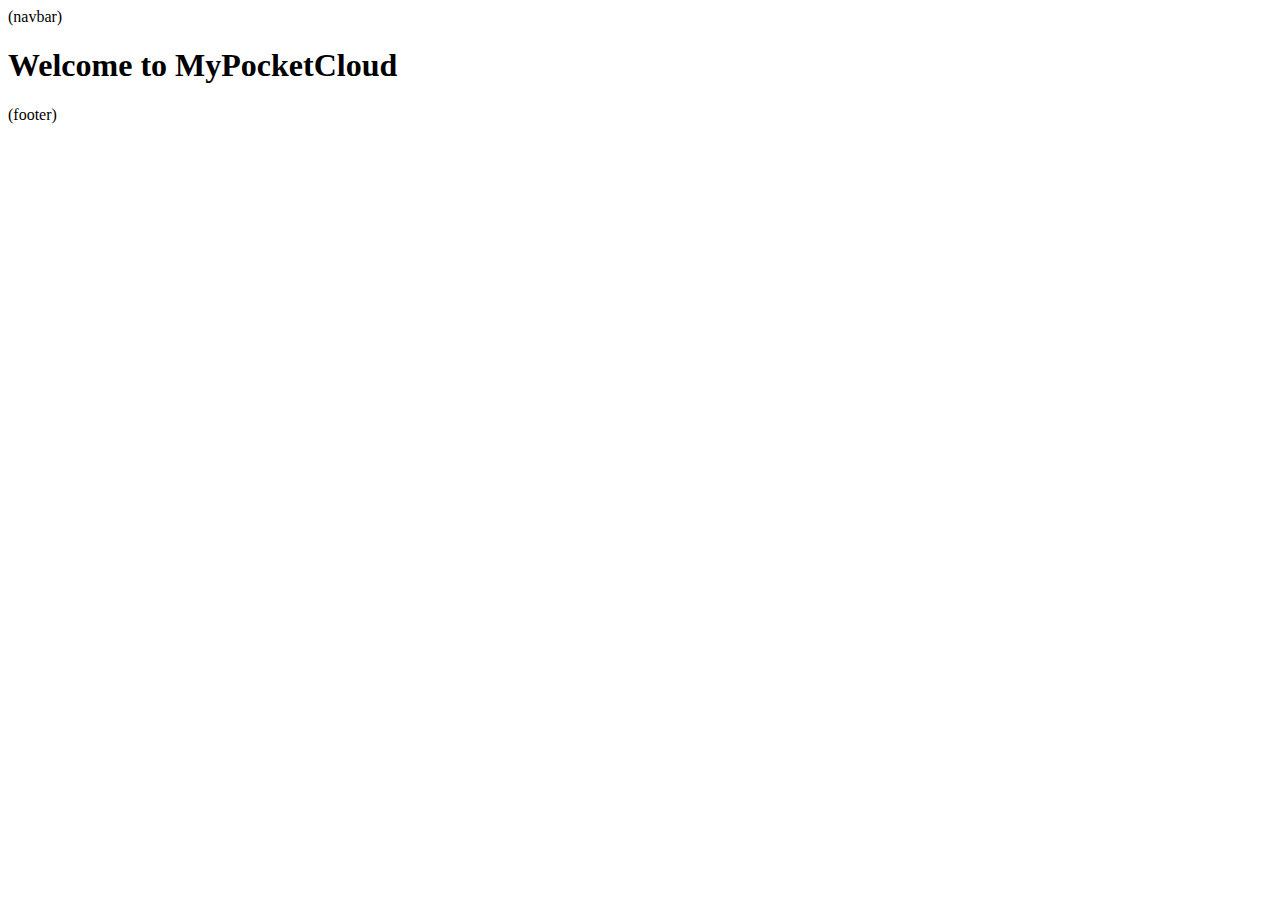
<file: src/main/resources/templates/index.html>
<html xmlns:th="http://www.thymeleaf.org" xmlns:sec="http://www.thymeleaf.org/extras/spring-security">
<head th:include="layout :: htmlhead" th:with="title='MyPocketCloud'"></head>

<body>
<div th:replace="layout :: navbar">(navbar)</div>

<div class="container">
    <div class="page-header">
        <h1>Welcome to MyPocketCloud</h1>
    </div>
</div>

<div th:include="layout :: footer">(footer)</div>

</body>
</html>
</file>
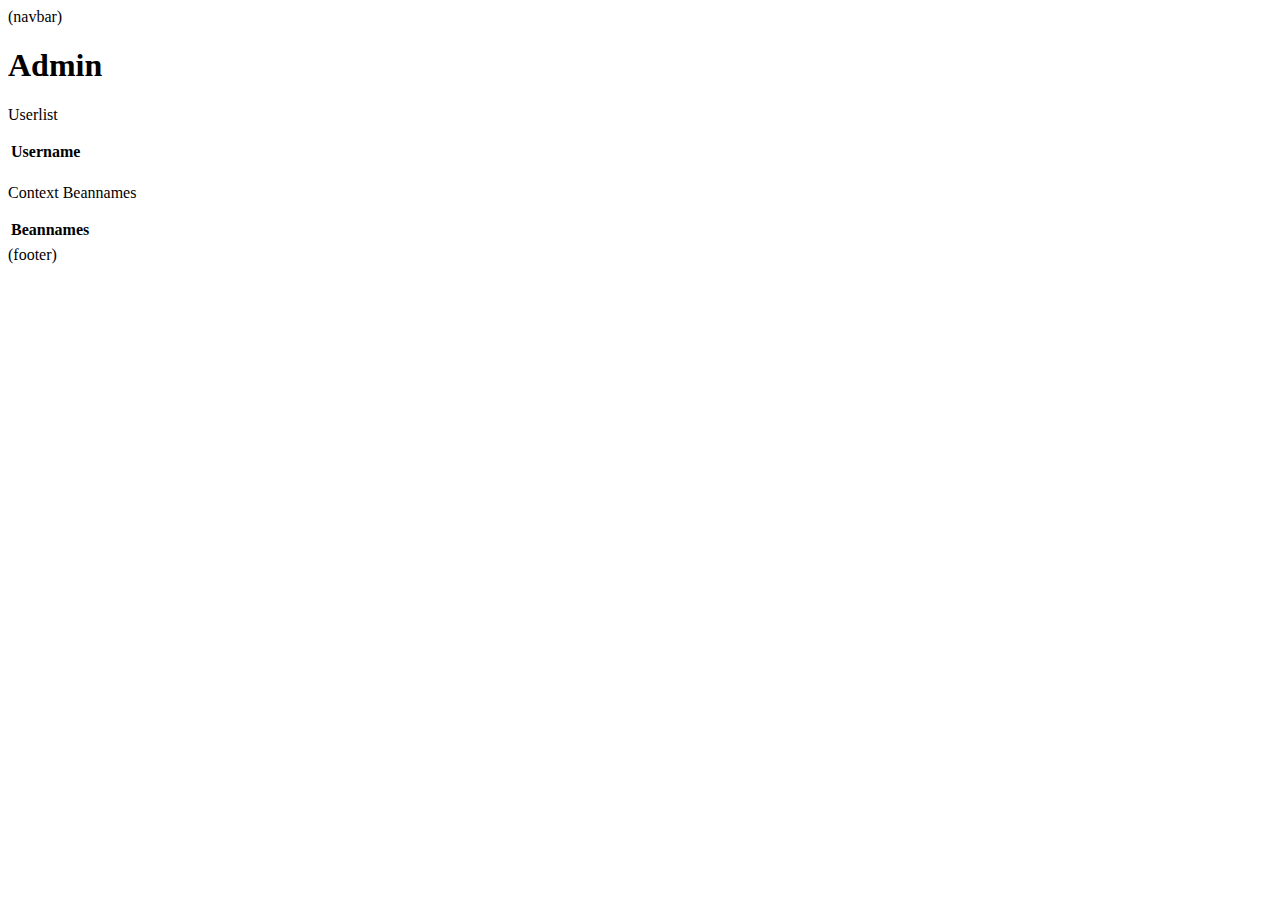
<file: src/main/resources/templates/admin.html>
<html xmlns:th="http://www.thymeleaf.org">
<head th:include="layout :: htmlhead" th:with="title='MyPocketCloud | Admin'"></head>

<body>
<div th:replace="layout :: navbar">(navbar)</div>

<div class="container">
    <div class="page-header">
        <h1>Admin</h1>
    </div>

    <p class="lead">Userlist</p>
    <table class="table table-striped scrollable-table">
        <tr>
            <th>Username</th>
        </tr>
        <tr th:each="username,iter : ${users}">
            <td th:text="${username}"></td>
        </tr>

    </table>
    <p class="lead">Context Beannames</p>
    <table class="table table-striped scrollable-table">
        <tr>
            <th>Beannames</th>
        </tr>
        <tr th:each="beanname,iter : ${beans}">
            <td th:text="${beanname}"></td>
        </tr>

    </table>
</div>

<div th:include="layout :: footer">(footer)</div>

</body>
</html>
</file>
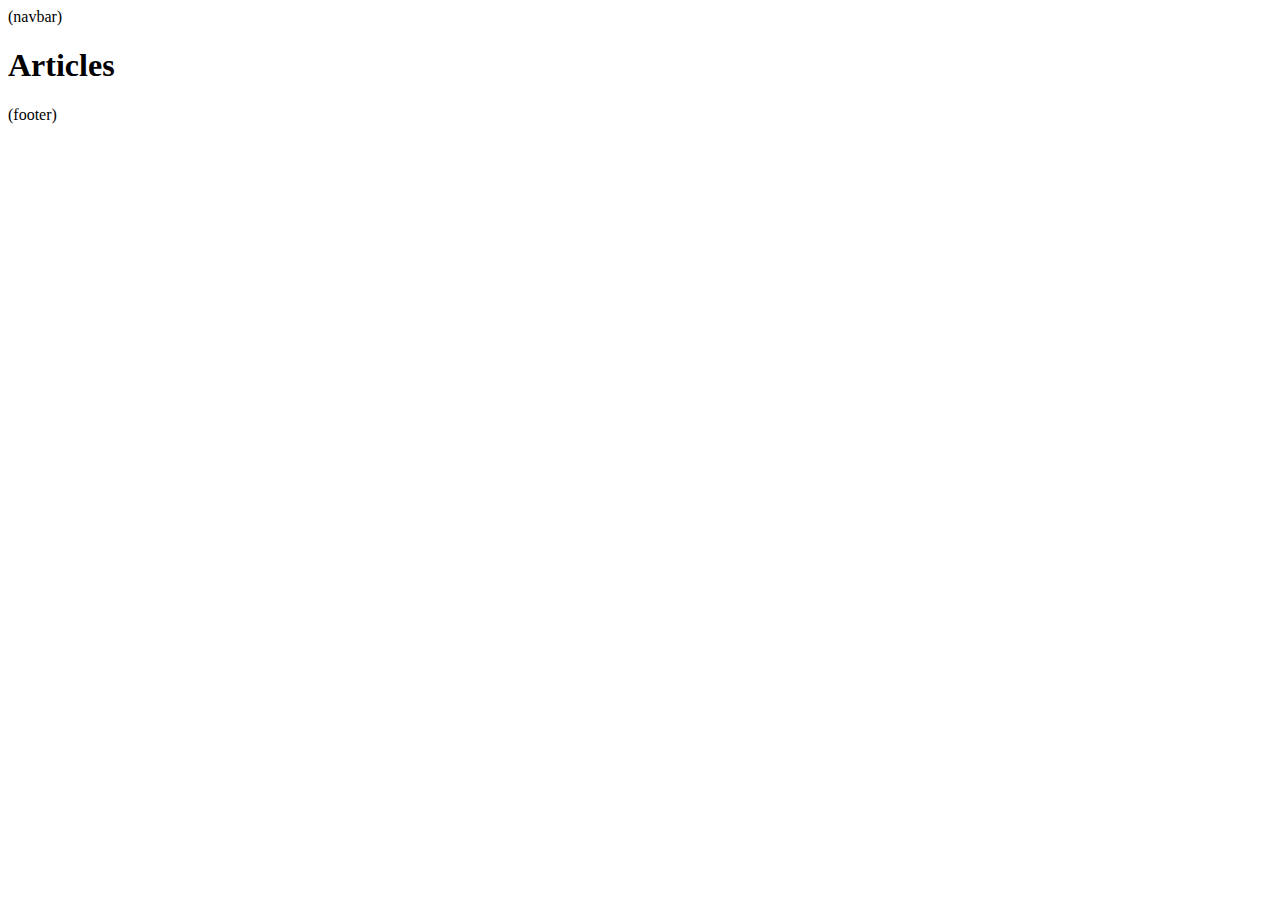
<file: src/main/resources/templates/articles.html>
<html xmlns:th="http://www.thymeleaf.org">
<head th:include="layout :: htmlhead" th:with="title='MyPocketCloud | Articles'"></head>

<body>
<div th:replace="layout :: navbar">(navbar)</div>

<div class="container">
    <div class="page-header">
        <h1>Articles</h1>
    </div>
</div>

<div th:include="layout :: footer">(footer)</div>

</body>
</html>
</file>
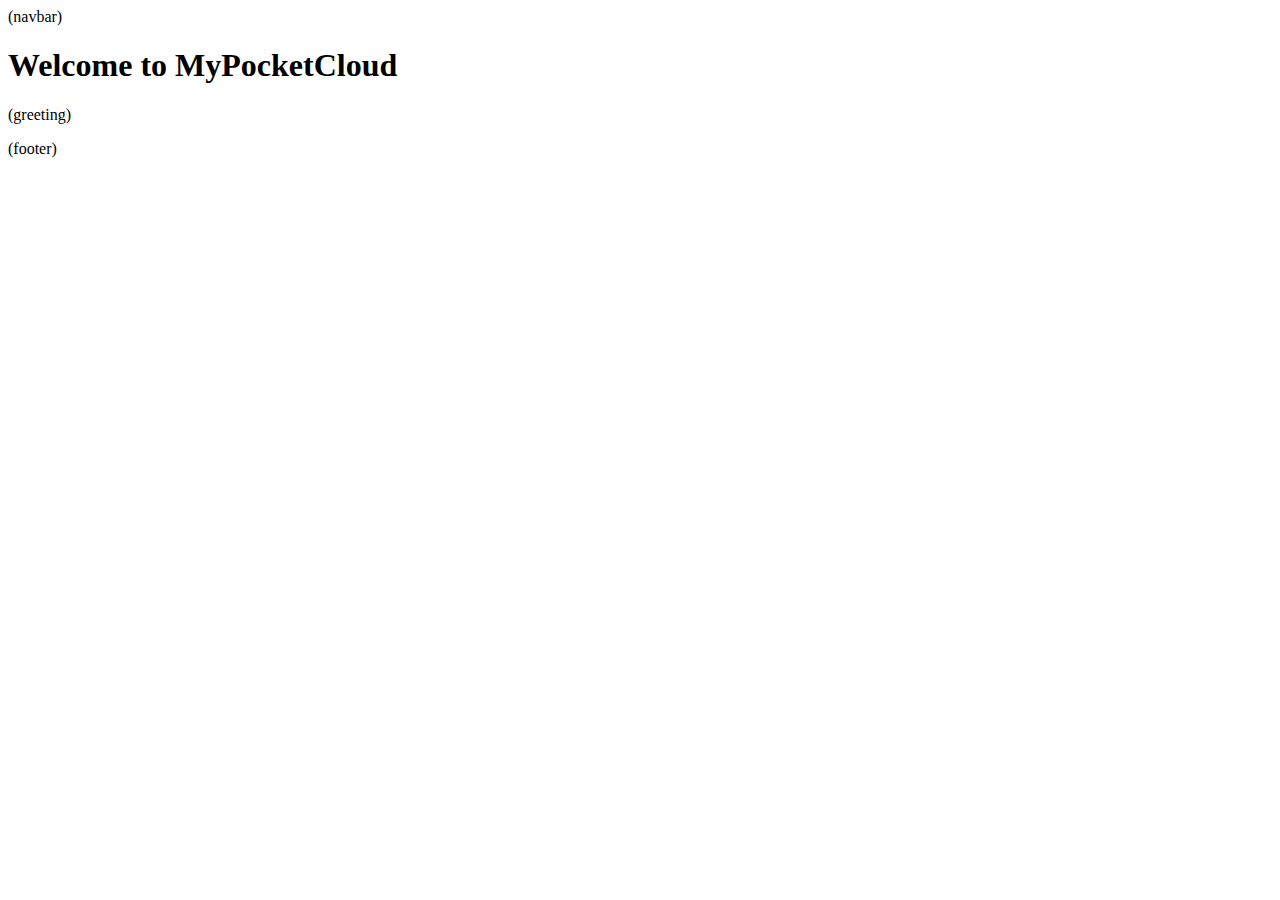
<file: src/main/resources/templates/home.html>
<html xmlns:th="http://www.thymeleaf.org">
<head th:include="layout :: htmlhead" th:with="title='MyPocketCloud'"></head>

<body>
<div th:replace="layout :: navbar">(navbar)</div>

<div class="container">
    <div class="page-header">
        <h1>Welcome to MyPocketCloud</h1>
    </div>
    <p class="lead" th:text="${greeting}">(greeting)</p>
</div>

<div th:include="layout :: footer">(footer)</div>

</body>
</html>
</file>
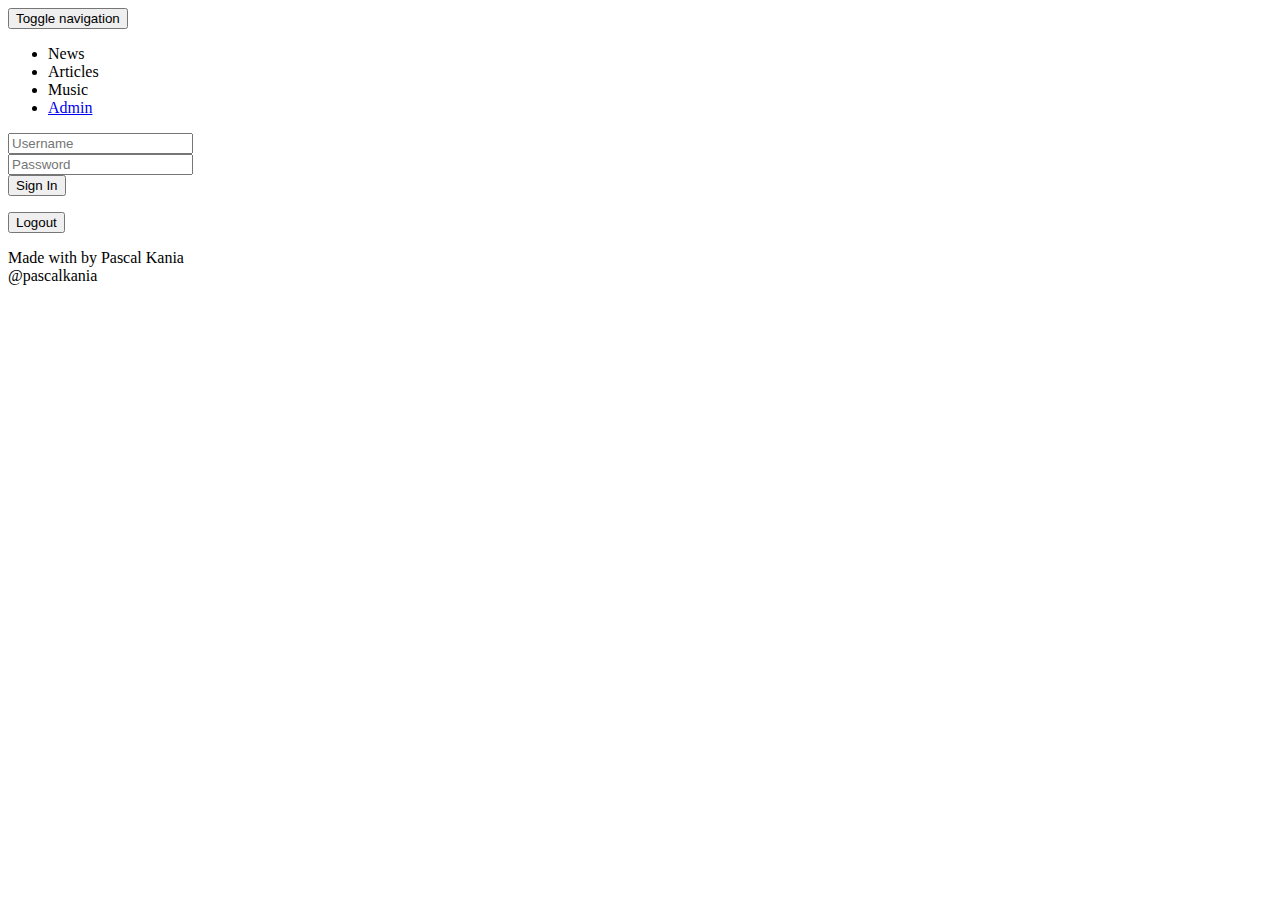
<file: src/main/resources/templates/layout.html>
<html xmlns:th="http://www.thymeleaf.org" xmlns:sec="http://www.thymeleaf.org/extras/spring-security"
      xmlns="http://www.w3.org/1999/html">
<head th:fragment="htmlhead">
    <meta charset="utf-8"/>
    <meta http-equiv="X-UA-Compatible" content="IE=edge"/>
    <meta name="viewport" content="width=device-width, initial-scale=1.0"/>
    <meta name="description" content="MyPocketCloud"/>
    <meta name="author" content="Pascal Kania"/>
    <link rel="shortcut icon" type="image/png" th:href="@{/images/favicon.png}"/>

    <!--/*@thymesVar id="title" type="java.lang.String"*/-->
    <title th:text="${title}">(title)</title>

    <link rel="stylesheet" th:href="@{/webjars/bootstrap/3.3.7-1/css/bootstrap.css}"/>
    <link rel="stylesheet" th:href="@{/webjars/font-awesome/4.7.0/css/font-awesome.min.css}"/>
    <link rel="stylesheet" th:href="@{/css/layout.css}"/>
</head>

<body>
<div th:fragment="navbar" class="navbar navbar-default navbar-fixed-top">
    <div class="container">
        <div class="navbar-header">
            <button type="button" class="navbar-toggle" data-toggle="collapse" data-target=".navbar-collapse">
                <span class="sr-only">Toggle navigation</span>
                <span class="icon-bar"></span>
                <span class="icon-bar"></span>
                <span class="icon-bar"></span>
            </button>
            <a class="navbar-brand" th:href="@{/}"><i class="fa fa-coffee"></i></a>
        </div>
        <div class="collapse navbar-collapse">
            <ul class="nav navbar-nav" sec:authorize="isAuthenticated()">
                <li><a th:href="@{/news}">News</a></li>
                <li><a th:href="@{/articles}">Articles</a></li>
                <li><a th:href="@{/music}">Music</a></li>
                <li><a sec:authorize="hasRole('ADMIN')" href="/admin">Admin</a></li>

            </ul>
            <div sec:authorize="isAnonymous()">
                <form th:action="@{/login}" method="POST" class="navbar-form navbar-right">
                    <div class="form-group">
                        <input type="text" class="form-control" name="username" placeholder="Username"/>
                    </div>
                    <div class="form-group">
                        <input type="password" class="form-control" name="password" placeholder="Password"/>
                    </div>
                    <button type="submit" class="btn btn-default">Sign In</button>

                </form>
            </div>
            <div sec:authorize="isAuthenticated()">
                <form th:action="@{/logout}" method="post" class="navbar-form navbar-right">
                    <button type="submit" class="btn btn-default">Logout</button>
                </form>
            </div>
        </div>
    </div>
</div>

<div th:fragment="footer">
    <footer class="footer">
        <div class="container">
            <p class="text-muted">Made with <span class="glyphicon glyphicon-heart"></span> by Pascal Kania
                <br/> <a th:href="@{https://twitter.com/pascalkania}"><i class="fa fa-twitter"></i>@pascalkania</a>
            </p>
        </div>
    </footer>
    <script th:src="@{/webjars/jquery/3.2.1/jquery.min.js}"></script>
    <script th:src="@{/webjars/bootstrap/3.3.7-1/js/bootstrap.min.js}"></script>
</div>
</body>
</html>
</file>
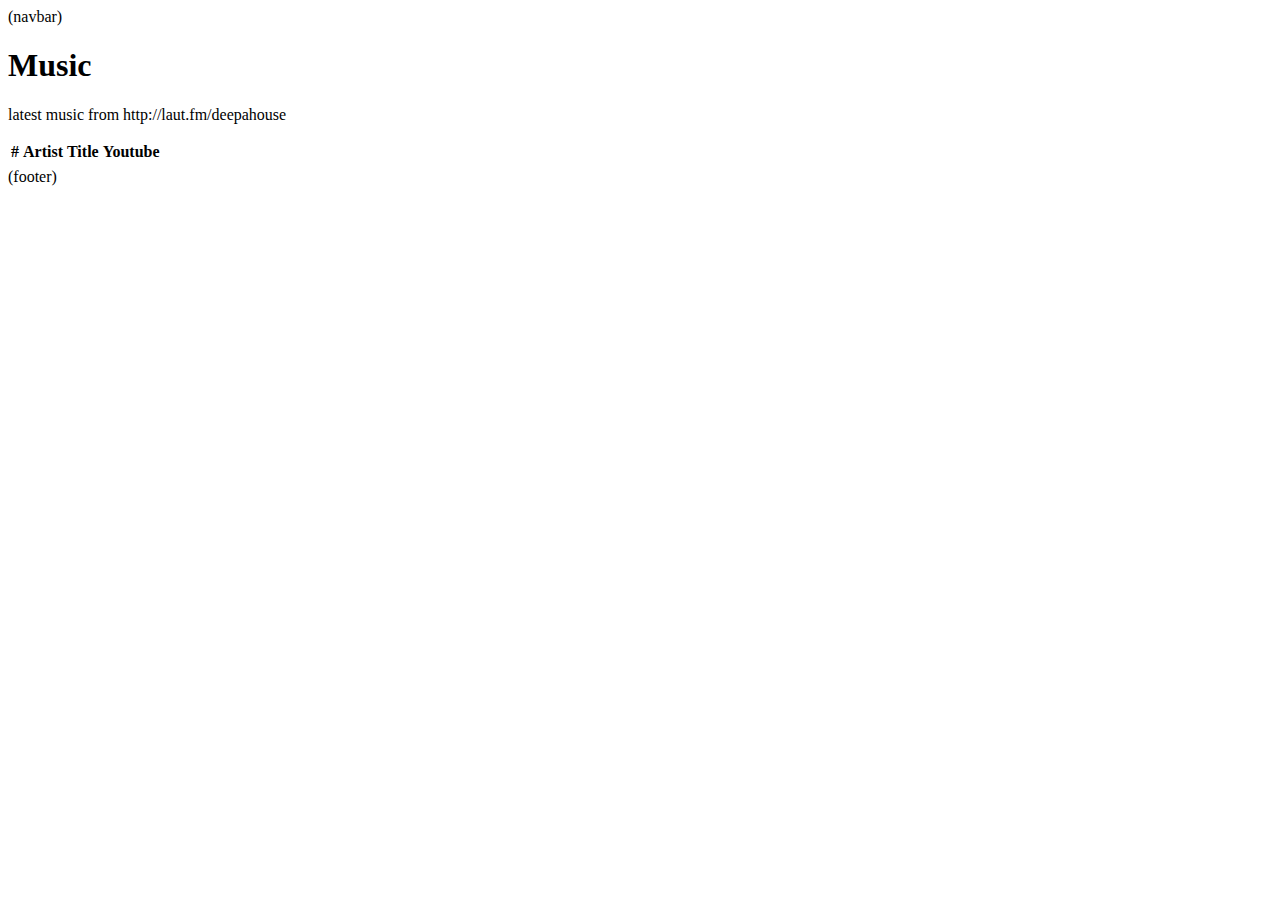
<file: src/main/resources/templates/music.html>
<html xmlns:th="http://www.thymeleaf.org">
<head th:include="layout :: htmlhead" th:with="title='MyPocketCloud | Music'"></head>

<body>
<div th:replace="layout :: navbar">(navbar)</div>

<div class="container">
    <div class="page-header">
        <h1>Music</h1>
    </div>
    <p class="lead">latest music from <a th:href="@{http://laut.fm/deepahouse}">http://laut.fm/deepahouse</a></p>
    <table class="table table-striped scrollable-table">
        <tr>
            <th>#</th>
            <th>Artist</th>
            <th>Title</th>
            <th>Youtube</th>
        </tr>
        <tr th:each="musicelement,iter : ${musiclist}">
            <td th:text="${iter.count}"></td>
            <td th:text="${musicelement.artist.name}"></td>
            <td th:text="${musicelement.title}"></td>
            <td><a th:href="@{https://www.youtube.com/results(search_query=${musicelement.title}+'+'+${musicelement.artist.name})}">
                <i class="fa fa-youtube-play"></i></a></td>
        </tr>

    </table>
</div>

<div th:include="layout :: footer">(footer)</div>

</body>
</html>
</file>
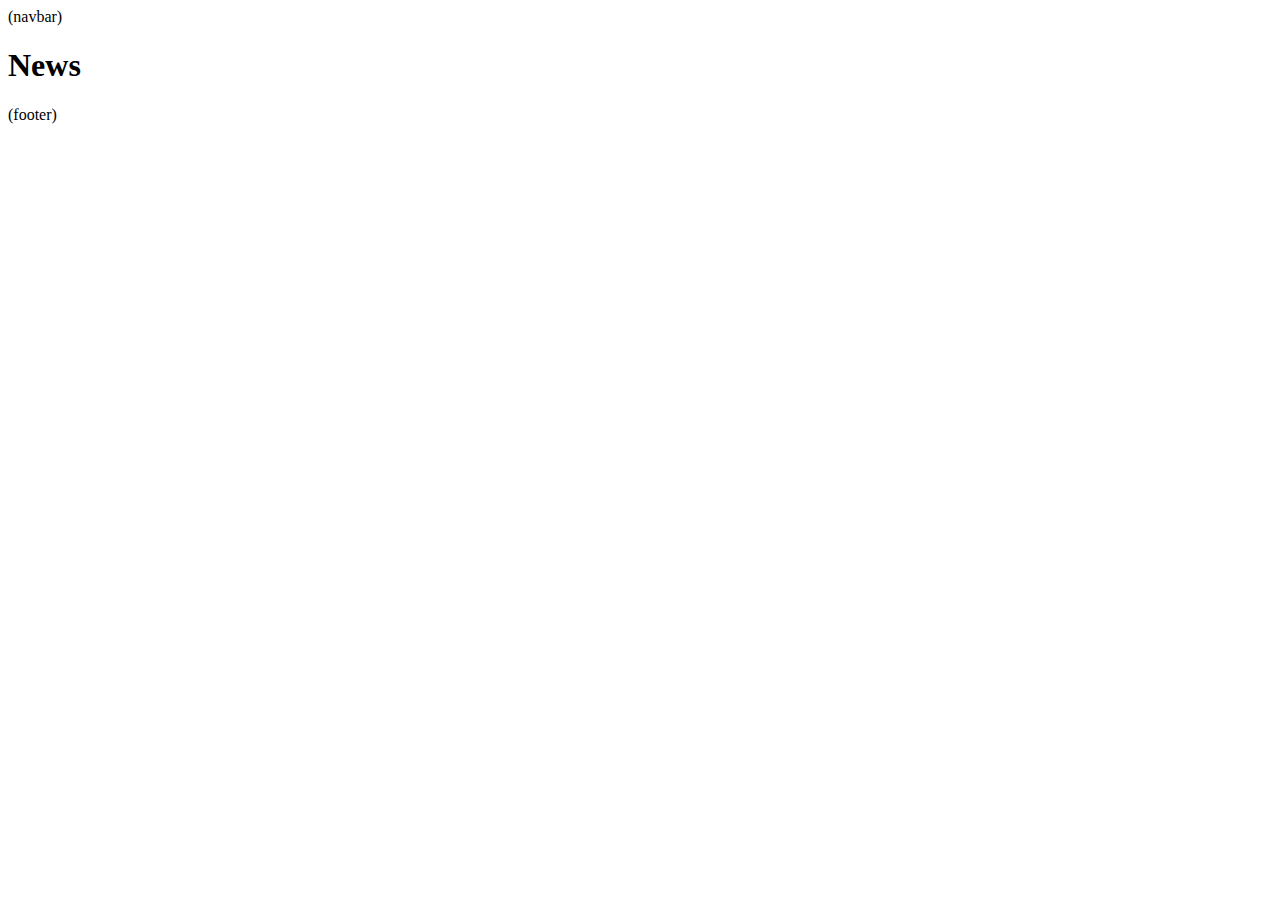
<file: src/main/resources/templates/news.html>
<html xmlns:th="http://www.thymeleaf.org">
<head th:include="layout :: htmlhead" th:with="title='MyPocketCloud | News'"></head>

<body>
<div th:replace="layout :: navbar">(navbar)</div>

<div class="container">
    <div class="page-header">
        <h1>News</h1>
    </div>
</div>

<div th:include="layout :: footer">(footer)</div>

</body>
</html>
</file>
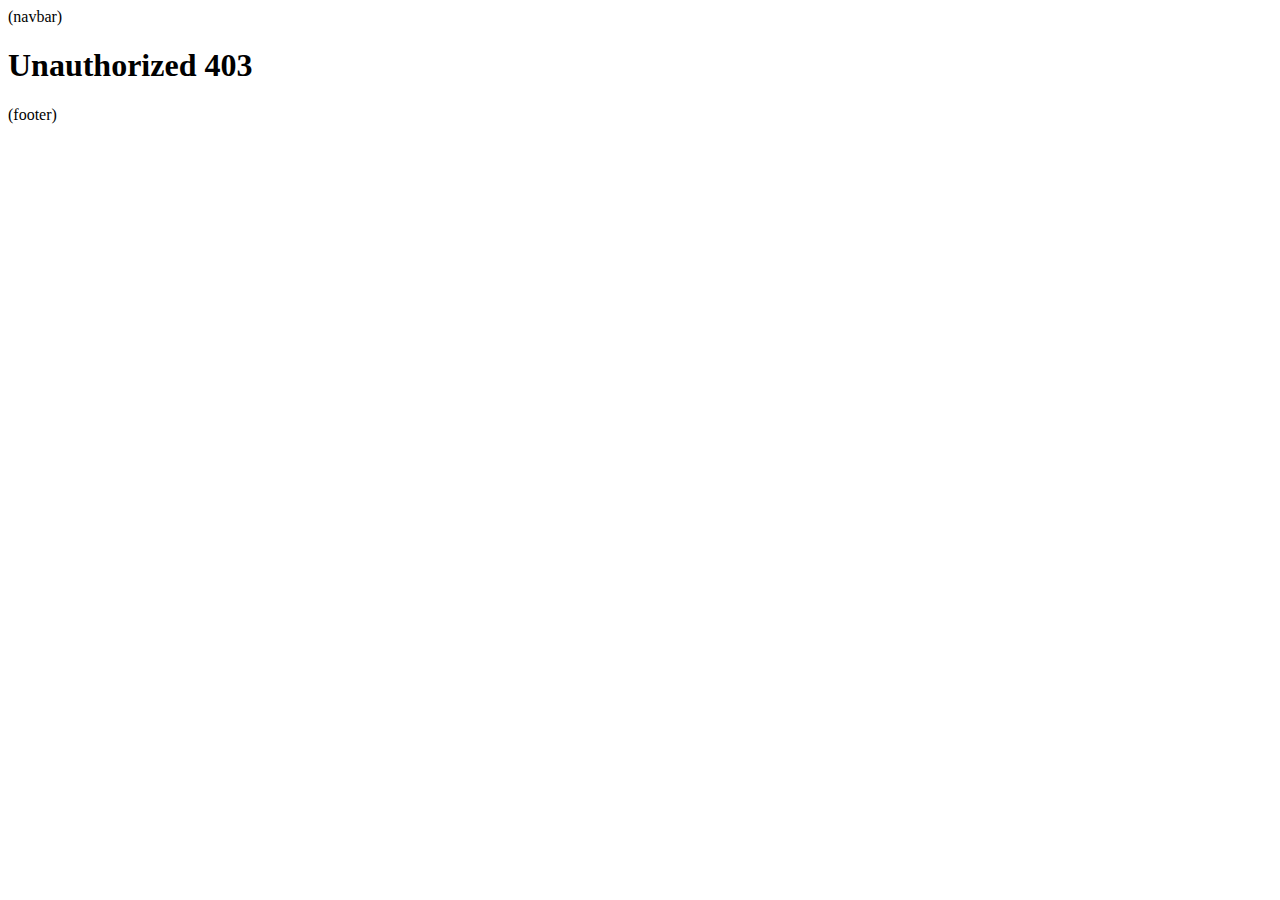
<file: src/main/resources/templates/unauthorized.html>
<html xmlns:th="http://www.thymeleaf.org" xmlns:sec="http://www.thymeleaf.org/extras/spring-security">
<head th:include="layout :: htmlhead" th:with="title='MyPocketCloud'"></head>

<body>
<div th:replace="layout :: navbar">(navbar)</div>

<div class="container">
    <div class="page-header">
        <h1>Unauthorized 403</h1>
    </div>
</div>

<div th:include="layout :: footer">(footer)</div>

</body>
</html>
</file>
